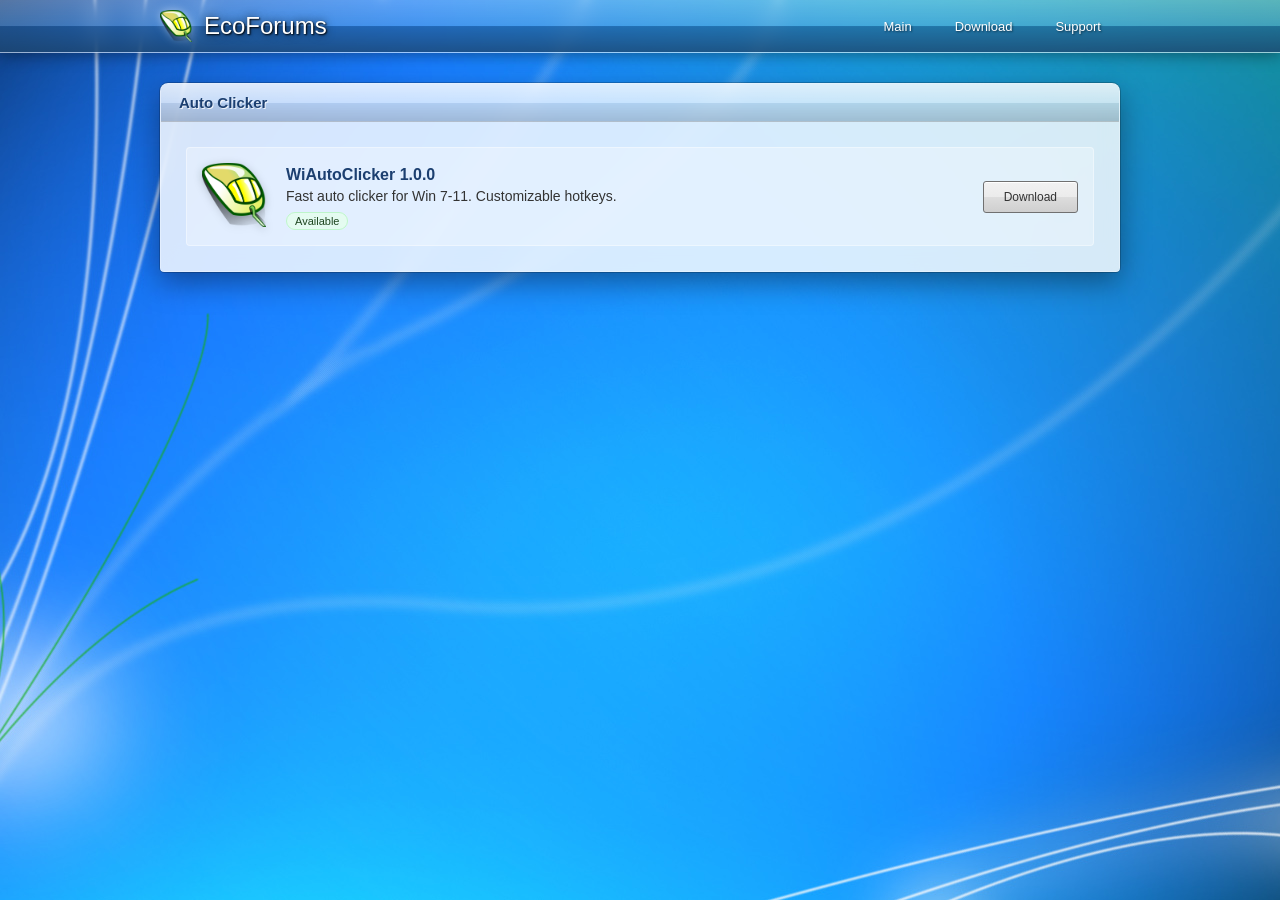
<file: Download/index.html>
<!DOCTYPE html>
<html lang="en">
<head>
    <meta charset="UTF-8">
    <meta name="viewport" content="width=device-width, initial-scale=1.0">
    <title>WiAutoClicker - Apps</title>
    <link rel="stylesheet" href="style.css">
    <link rel="icon" type="image/png" href="/images/favicon.ico">
</head>
<body>

<img class="main-bg" src="/images/background.jpg" alt="Background">

<header class="topbar">
    <div class="container header-flex">
        <div class="logo">
            <img src="/images/logo.png" alt="Logo">
            <span>EcoForums</span>
        </div>
        <nav class="navigation">
            <a href="index.html">Main</a>
            <a href="download.html">Download</a>
            <a href="support.html">Support</a>
        </nav>
    </div>
</header>

<div class="container main-content">
    <div class="aero-window">
        <div class="aero-header">
            <h2>Auto Clicker</h2>
        </div>
        <div class="inner-content">
            <div class="app-card">
                <div class="app-image-side">
                    <img src="/images/logo.png" class="app-thumb" alt="Auto Clicker Logo">
                </div>
                <div class="app-details-side">
                    <div class="app-label">WiAutoClicker 1.0.0</div>
                    <p>Fast auto clicker for Win 7-11. Customizable hotkeys.</p>
                    <span class="status-badge online">Available</span>
                </div>
                <div class="app-action-side">
                    <a href="download.html" class="aero-button">Download</a>
                </div>
            </div>
        </div>
    </div>
</div>

</body>
</html>
</file>
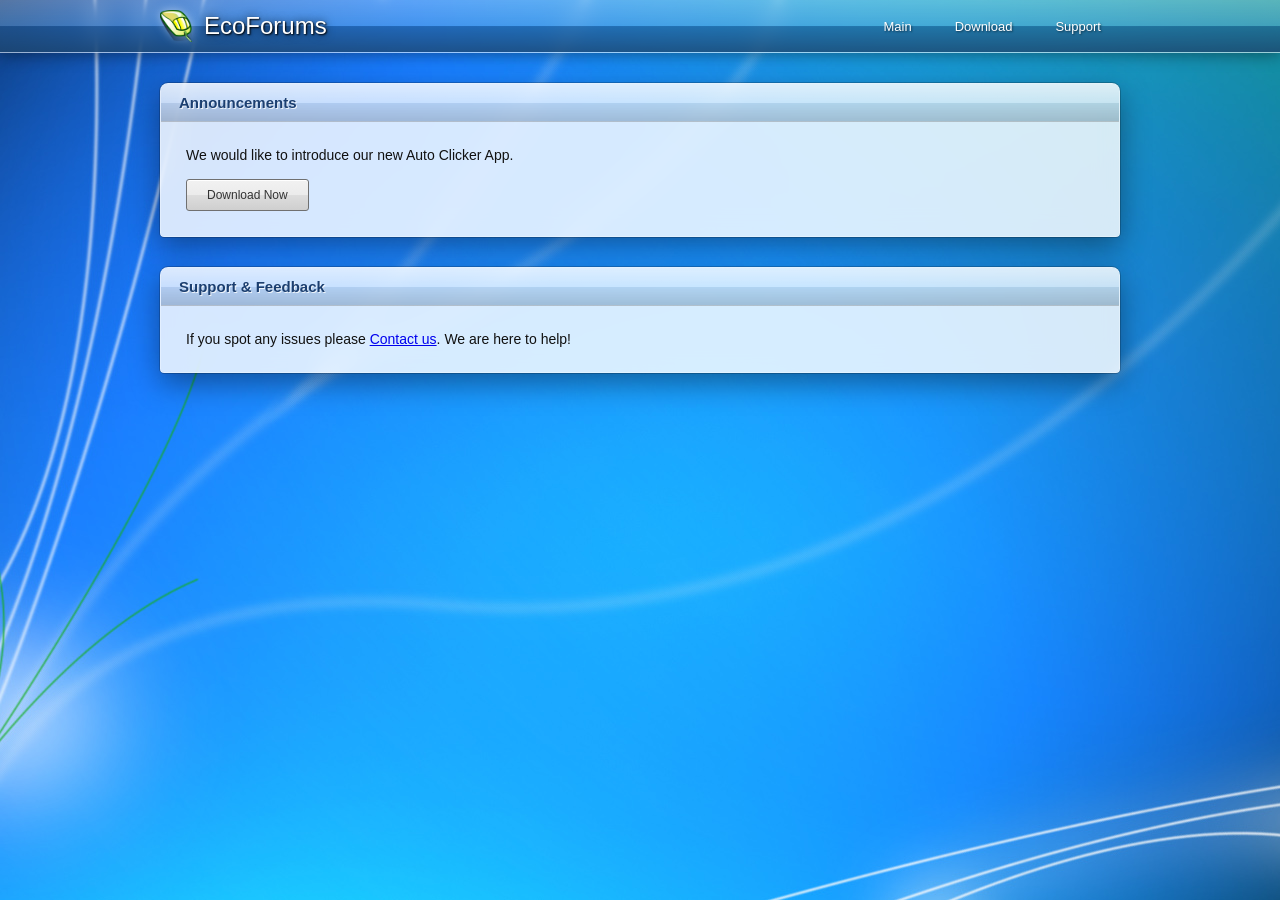
<file: Main/index.html>
<!DOCTYPE html>
<html lang="en">
<head>
    <meta charset="UTF-8">
    <meta name="viewport" content="width=device-width, initial-scale=1.0">
    <link rel="stylesheet" href="/Main/style.css">
    <link rel="icon" type="image/png" href="/images/favicon.ico">
    <title>WiAutoClicker - Windows 7 Edition</title>
</head>
<body>

<img class="main-bg" src="/images/background.jpg" alt="">

<header class="topbar">
    <div class="container header-flex">
        <div class="logo">
            <img src="/images/logo.png" alt="">
            <span>EcoForums</span>
        </div>
        <nav class="navigation">
            <a href="#">Main</a>
            <a href="#">Download</a>
            <a href="#">Support</a>
        </nav>
    </div>
</header>

<div class="container">
    <div class="aero-window">
        <div class="aero-header">
            <h2>Announcements</h2>
        </div>
        <div class="inner-content">
            We would like to introduce our new Auto Clicker App. 
            <br><br>
            <a href="#" class="aero-button">Download Now</a>
        </div>
    </div>

    <div class="aero-window">
        <div class="aero-header">
            <h2>Support & Feedback</h2>
        </div>
        <div class="inner-content">
            If you spot any issues please 
            <a href="#">Contact us</a>. We are here to help!
        </div>
    </div>
</div>

</body>
</html>
</file>
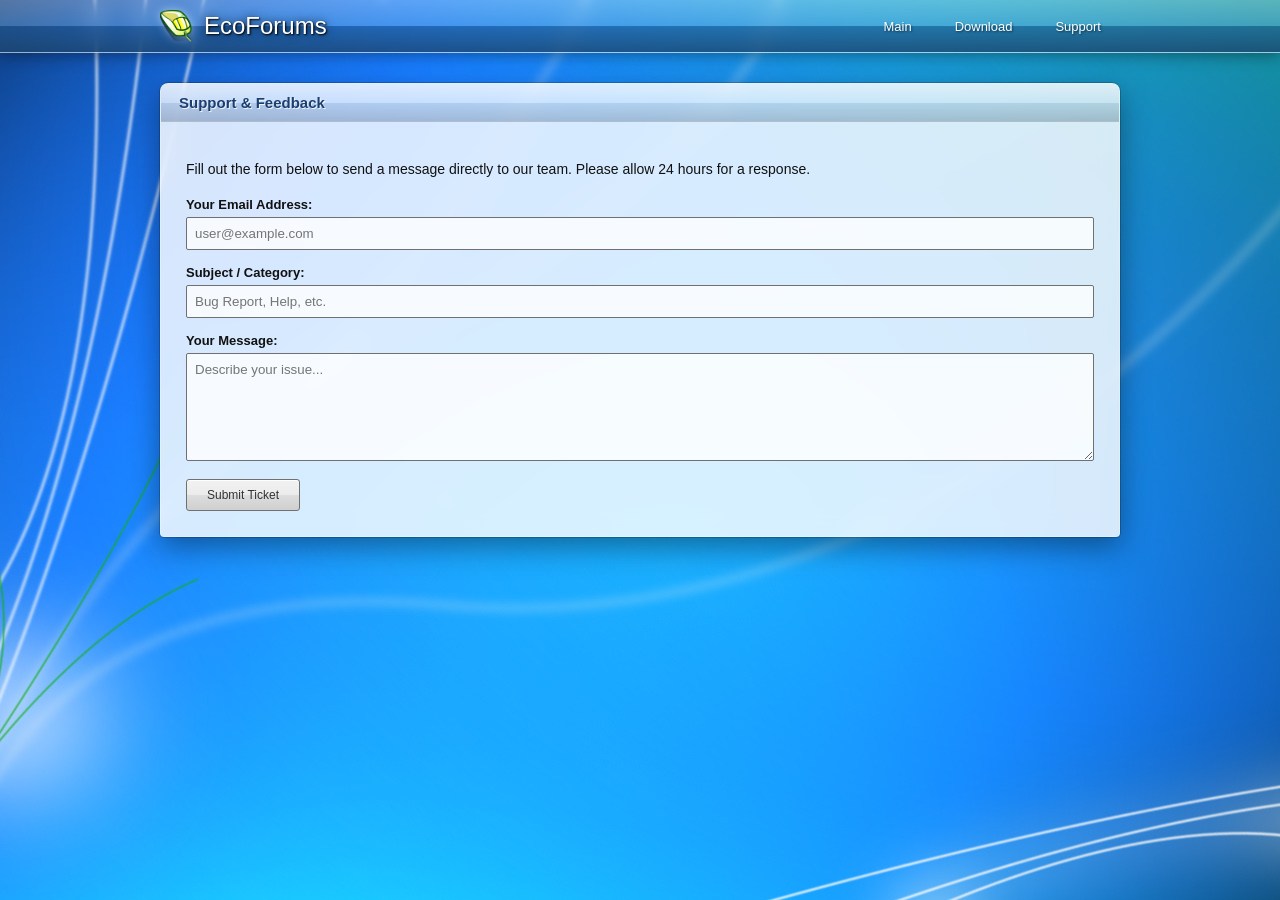
<file: Support/index.html>
<!DOCTYPE html>
<html lang="en">
<head>
    <meta charset="UTF-8">
    <meta name="viewport" content="width=device-width, initial-scale=1.0">
    <link rel="stylesheet" href="style.css">
    <link rel="icon" type="image/png" href="/images/favicon.ico">
    <title>Support - WiAutoClicker</title>
</head>
<body>

<img class="main-bg" src="/images/background.jpg" alt="">

<header class="topbar">
    <div class="container header-flex">
        <div class="logo">
            <img src="/images/logo.png" alt="Logo">
            <span>EcoForums</span>
        </div>
        <nav class="navigation">
            <a href="index.html">Main</a>
            <a href="#">Download</a>
            <a href="support.html">Support</a>
        </nav>
    </div>
</header>

<div class="container main-content">
    <div class="aero-window">
        <div class="aero-header">
            <h2>Support & Feedback</h2>
        </div>
        <div class="inner-content">
            <p>Fill out the form below to send a message directly to our team. Please allow 24 hours for a response.</p>
            
            <form action="https://formspree.io/f/mzdjzjkr" method="POST" style="margin-top: 20px;">
                <div class="form-group">
                    <label>Your Email Address:</label>
                    <input type="email" name="email" required placeholder="user@example.com">
                </div>
                
                <div class="form-group">
                    <label>Subject / Category:</label>
                    <input type="text" name="subject" placeholder="Bug Report, Help, etc.">
                </div>

                <div class="form-group">
                    <label>Your Message:</label>
                    <textarea name="message" rows="6" required placeholder="Describe your issue..."></textarea>
                </div>

                <button type="submit" class="aero-button">Submit Ticket</button>
            </form>
        </div>
    </div>
</div>

</body>
</html>
</file>
<file: Download/style.css>
body, html {
    margin: 0;
    padding: 0;
    height: 100%;
    font-family: "Segoe UI", "Tahoma", sans-serif;
    overflow-x: hidden;
}

.main-bg {
    position: fixed;
    top: 0;
    left: 0;
    width: 100%;
    height: 100%;
    object-fit: cover;
    z-index: -2;
}

.topbar {
    background: linear-gradient(to bottom, 
        rgba(255, 255, 255, 0.3) 0%, 
        rgba(135, 185, 225, 0.4) 50%, 
        rgba(40, 90, 140, 0.6) 51%, 
        rgba(30, 70, 110, 0.8) 100%);
    border-bottom: 1px solid rgba(255, 255, 255, 0.4);
    box-shadow: 0 2px 15px rgba(0, 0, 0, 0.4);
    backdrop-filter: blur(10px);
    padding: 10px 0;
}

.container {
    width: 960px;
    margin: 0 auto;
}

.header-flex {
    display: flex;
    justify-content: space-between;
    align-items: center;
}

.logo {
    display: flex;
    align-items: center;
    gap: 12px;
}

.logo img {
    height: 32px;
    width: auto;
    filter: drop-shadow(0 0 5px rgba(255, 255, 255, 0.5));
}

.logo span {
    color: white;
    font-size: 24px;
    font-weight: 500;
    text-shadow: 0 0 10px rgba(0, 0, 0, 0.8), 1px 1px 2px black;
}

.navigation {
    display: flex;
    gap: 5px;
}

.navigation a {
    color: #fff;
    text-decoration: none;
    font-size: 13px;
    padding: 6px 18px;
    border-radius: 3px;
    text-shadow: 1px 1px 2px rgba(0,0,0,0.5);
    transition: all 0.2s;
    border: 1px solid transparent;
}

.navigation a:hover {
    background: rgba(255, 255, 255, 0.2);
    border: 1px solid rgba(255, 255, 255, 0.3);
    box-shadow: inset 0 0 5px rgba(255, 255, 255, 0.5);
}

.main-content {
    padding-bottom: 150px;
}

.aero-window {
    background: rgba(255, 255, 255, 0.7);
    backdrop-filter: blur(12px);
    border: 1px solid rgba(255, 255, 255, 0.6);
    outline: 1px solid rgba(0, 0, 0, 0.2);
    margin-top: 30px;
    border-radius: 8px 8px 4px 4px;
    box-shadow: 0 10px 30px rgba(0, 0, 0, 0.4);
    overflow: hidden;
}

.aero-header {
    background: linear-gradient(to bottom, 
        rgba(255, 255, 255, 0.5) 0%, 
        rgba(255, 255, 255, 0.2) 50%, 
        rgba(0, 0, 0, 0.05) 51%, 
        rgba(0, 0, 0, 0.15) 100%);
    padding: 10px 18px;
    border-bottom: 1px solid rgba(0, 0, 0, 0.2);
}

.aero-header h2 {
    margin: 0;
    font-size: 15px;
    color: #1c3f70;
    font-weight: 600;
    text-shadow: 1px 1px 0px rgba(255, 255, 255, 0.8);
}

.inner-content {
    padding: 25px;
    font-size: 14px;
    color: #111;
    background: rgba(255, 255, 255, 0.4);
}

.app-card {
    display: flex;
    align-items: center;
    background: rgba(255, 255, 255, 0.3);
    border: 1px solid rgba(255, 255, 255, 0.4);
    padding: 15px;
    border-radius: 4px;
    gap: 20px;
}

.app-thumb {
    width: 64px;
    height: 64px;
    object-fit: contain;
    filter: drop-shadow(0 2px 4px rgba(0,0,0,0.2));
}

.app-details-side {
    flex-grow: 1;
}

.app-label {
    font-weight: bold;
    font-size: 16px;
    color: #1c3f70;
    margin-bottom: 4px;
}

.app-details-side p {
    margin: 0 0 8px 0;
    color: #333;
}

.status-badge {
    font-size: 11px;
    padding: 2px 8px;
    border-radius: 10px;
    background: #e1e1e1;
    border: 1px solid #ccc;
}

.status-badge.online {
    background: rgba(230, 255, 237, 0.8);
    color: #1e4620;
    border-color: #bef5cb;
}

.aero-button {
    display: inline-block;
    padding: 8px 20px;
    background: linear-gradient(to bottom, #f2f2f2 0%, #ebebeb 50%, #dddddd 51%, #cfcfcf 100%);
    border: 1px solid #707070;
    border-radius: 3px;
    color: #333 !important;
    text-decoration: none !important;
    font-size: 12px;
    box-shadow: inset 0 1px 0 white;
    cursor: pointer;
}

.aero-button:hover {
    border-color: #3c7fb1;
    background: linear-gradient(to bottom, #eaf6fd 0%, #d9effc 50%, #bee6fd 51%, #a7d9f5 100%);
}
</file>
<file: Main/style.css>
body, html {
    margin: 0;
    padding: 0;
    height: 100%;
    font-family: "Segoe UI", "Tahoma", sans-serif;
    overflow-x: hidden;
}

.main-bg {
    position: fixed;
    top: 0;
    left: 0;
    width: 100%;
    height: 100%;
    object-fit: cover;
    z-index: -2;
}

.topbar {
    background: linear-gradient(to bottom, 
        rgba(255, 255, 255, 0.3) 0%, 
        rgba(135, 185, 225, 0.4) 50%, 
        rgba(40, 90, 140, 0.6) 51%, 
        rgba(30, 70, 110, 0.8) 100%);
    border-bottom: 1px solid rgba(255, 255, 255, 0.4);
    box-shadow: 0 2px 15px rgba(0, 0, 0, 0.4);
    backdrop-filter: blur(10px);
    padding: 10px 0;
}

.container {
    width: 960px;
    margin: 0 auto;
}

.header-flex {
    display: flex;
    justify-content: space-between;
    align-items: center;
}

.logo {
    display: flex;
    align-items: center;
    gap: 12px;
}

.logo img {
    height: 32px;
    width: auto;
    filter: drop-shadow(0 0 5px rgba(255, 255, 255, 0.5));
}

.logo span {
    color: white;
    font-size: 24px;
    font-weight: 500;
    text-shadow: 0 0 10px rgba(0, 0, 0, 0.8), 1px 1px 2px black;
}

.navigation {
    display: flex;
    gap: 5px;
}

.navigation a {
    color: #fff;
    text-decoration: none;
    font-size: 13px;
    padding: 6px 18px;
    border-radius: 3px;
    text-shadow: 1px 1px 2px rgba(0,0,0,0.5);
    transition: all 0.2s;
    border: 1px solid transparent;
}

.navigation a:hover {
    background: rgba(255, 255, 255, 0.2);
    border: 1px solid rgba(255, 255, 255, 0.3);
    box-shadow: inset 0 0 5px rgba(255, 255, 255, 0.5);
}

.main-content {
    padding-bottom: 150px;
}

.aero-window {
    background: rgba(255, 255, 255, 0.7);
    backdrop-filter: blur(12px);
    border: 1px solid rgba(255, 255, 255, 0.6);
    outline: 1px solid rgba(0, 0, 0, 0.2);
    margin-top: 30px;
    border-radius: 8px 8px 4px 4px;
    box-shadow: 0 10px 30px rgba(0, 0, 0, 0.4);
    overflow: hidden;
}

.aero-header {
    background: linear-gradient(to bottom, 
        rgba(255, 255, 255, 0.5) 0%, 
        rgba(255, 255, 255, 0.2) 50%, 
        rgba(0, 0, 0, 0.05) 51%, 
        rgba(0, 0, 0, 0.15) 100%);
    padding: 10px 18px;
    border-bottom: 1px solid rgba(0, 0, 0, 0.2);
}

.aero-header h2 {
    margin: 0;
    font-size: 15px;
    color: #1c3f70;
    font-weight: 600;
    text-shadow: 1px 1px 0px rgba(255, 255, 255, 0.8);
}

.inner-content {
    padding: 25px;
    font-size: 14px;
    color: #111;
    background: rgba(255, 255, 255, 0.4);
}

.form-group {
    margin-bottom: 15px;
}

.form-group label {
    display: block;
    font-weight: bold;
    margin-bottom: 5px;
    font-size: 13px;
}

input, textarea {
    width: 100%;
    padding: 8px;
    border: 1px solid #707070;
    border-radius: 2px;
    box-sizing: border-box;
    background: rgba(255, 255, 255, 0.8);
    font-family: inherit;
}

.aero-button {
    display: inline-block;
    padding: 8px 20px;
    background: linear-gradient(to bottom, #f2f2f2 0%, #ebebeb 50%, #dddddd 51%, #cfcfcf 100%);
    border: 1px solid #707070;
    border-radius: 3px;
    color: #333 !important;
    text-decoration: none !important;
    font-size: 12px;
    box-shadow: inset 0 1px 0 white;
    cursor: pointer;
}

.aero-button:hover {
    border-color: #3c7fb1;
    background: linear-gradient(to bottom, #eaf6fd 0%, #d9effc 50%, #bee6fd 51%, #a7d9f5 100%);
}

.aero-sidebar {
    width: 250px;
    background: rgba(255, 255, 255, 0.5);
    backdrop-filter: blur(15px);
    border-right: 1px solid rgba(255, 255, 255, 0.6);
    outline: 1px solid rgba(0, 0, 0, 0.1);
    height: 100vh;
    padding: 20px;
}

.aero-table {
    width: 100%;
    border-collapse: collapse;
    background: rgba(255, 255, 255, 0.8);
    border: 1px solid #707070;
}

.aero-table th {
    background: linear-gradient(to bottom, 
        rgba(255, 255, 255, 0.7) 0%, 
        rgba(255, 255, 255, 0.3) 50%, 
        rgba(0, 0, 0, 0.05) 51%, 
        rgba(0, 0, 0, 0.1) 100%);
    padding: 10px;
    text-align: left;
    font-size: 13px;
    color: #1c3f70;
    border-bottom: 1px solid #707070;
    text-shadow: 1px 1px 0px white;
}

.aero-table td {
    padding: 8px 10px;
    border-bottom: 1px solid #dfdfdf;
    font-size: 13px;
}

.aero-table tr:hover td {
    background: rgba(180, 220, 255, 0.3);
}
</file>
<file: Support/style.css>
body, html {
    margin: 0;
    padding: 0;
    height: 100%;
    font-family: "Segoe UI", "Tahoma", sans-serif;
    overflow-x: hidden;
}

.main-bg {
    position: fixed;
    top: 0;
    left: 0;
    width: 100%;
    height: 100%;
    object-fit: cover;
    z-index: -2;
}

.topbar {
    background: linear-gradient(to bottom, 
        rgba(255, 255, 255, 0.3) 0%, 
        rgba(135, 185, 225, 0.4) 50%, 
        rgba(40, 90, 140, 0.6) 51%, 
        rgba(30, 70, 110, 0.8) 100%);
    border-bottom: 1px solid rgba(255, 255, 255, 0.4);
    box-shadow: 0 2px 15px rgba(0, 0, 0, 0.4);
    backdrop-filter: blur(10px);
    padding: 10px 0;
}

.container {
    width: 960px;
    margin: 0 auto;
}

.header-flex {
    display: flex;
    justify-content: space-between;
    align-items: center;
}

.logo {
    display: flex;
    align-items: center;
    gap: 12px;
}

.logo img {
    height: 32px;
    width: auto;
    filter: drop-shadow(0 0 5px rgba(255, 255, 255, 0.5));
}

.logo span {
    color: white;
    font-size: 24px;
    font-weight: 500;
    text-shadow: 0 0 10px rgba(0, 0, 0, 0.8), 1px 1px 2px black;
}

.navigation {
    display: flex;
    gap: 5px;
}

.navigation a {
    color: #fff;
    text-decoration: none;
    font-size: 13px;
    padding: 6px 18px;
    border-radius: 3px;
    text-shadow: 1px 1px 2px rgba(0,0,0,0.5);
    transition: all 0.2s;
    border: 1px solid transparent;
}

.navigation a:hover {
    background: rgba(255, 255, 255, 0.2);
    border: 1px solid rgba(255, 255, 255, 0.3);
    box-shadow: inset 0 0 5px rgba(255, 255, 255, 0.5);
}

.main-content {
    padding-bottom: 150px;
}

.aero-window {
    background: rgba(255, 255, 255, 0.7);
    backdrop-filter: blur(12px);
    border: 1px solid rgba(255, 255, 255, 0.6);
    outline: 1px solid rgba(0, 0, 0, 0.2);
    margin-top: 30px;
    border-radius: 8px 8px 4px 4px;
    box-shadow: 0 10px 30px rgba(0, 0, 0, 0.4);
    overflow: hidden;
}

.aero-header {
    background: linear-gradient(to bottom, 
        rgba(255, 255, 255, 0.5) 0%, 
        rgba(255, 255, 255, 0.2) 50%, 
        rgba(0, 0, 0, 0.05) 51%, 
        rgba(0, 0, 0, 0.15) 100%);
    padding: 10px 18px;
    border-bottom: 1px solid rgba(0, 0, 0, 0.2);
}

.aero-header h2 {
    margin: 0;
    font-size: 15px;
    color: #1c3f70;
    font-weight: 600;
    text-shadow: 1px 1px 0px rgba(255, 255, 255, 0.8);
}

.inner-content {
    padding: 25px;
    font-size: 14px;
    color: #111;
    background: rgba(255, 255, 255, 0.4);
}

.form-group {
    margin-bottom: 15px;
}

.form-group label {
    display: block;
    font-weight: bold;
    margin-bottom: 5px;
    font-size: 13px;
}

input, textarea {
    width: 100%;
    padding: 8px;
    border: 1px solid #707070;
    border-radius: 2px;
    box-sizing: border-box;
    background: rgba(255, 255, 255, 0.8);
    font-family: inherit;
}

.aero-button {
    display: inline-block;
    padding: 8px 20px;
    background: linear-gradient(to bottom, #f2f2f2 0%, #ebebeb 50%, #dddddd 51%, #cfcfcf 100%);
    border: 1px solid #707070;
    border-radius: 3px;
    color: #333 !important;
    text-decoration: none !important;
    font-size: 12px;
    box-shadow: inset 0 1px 0 white;
    cursor: pointer;
}

.aero-button:hover {
    border-color: #3c7fb1;
    background: linear-gradient(to bottom, #eaf6fd 0%, #d9effc 50%, #bee6fd 51%, #a7d9f5 100%);
}
</file>
